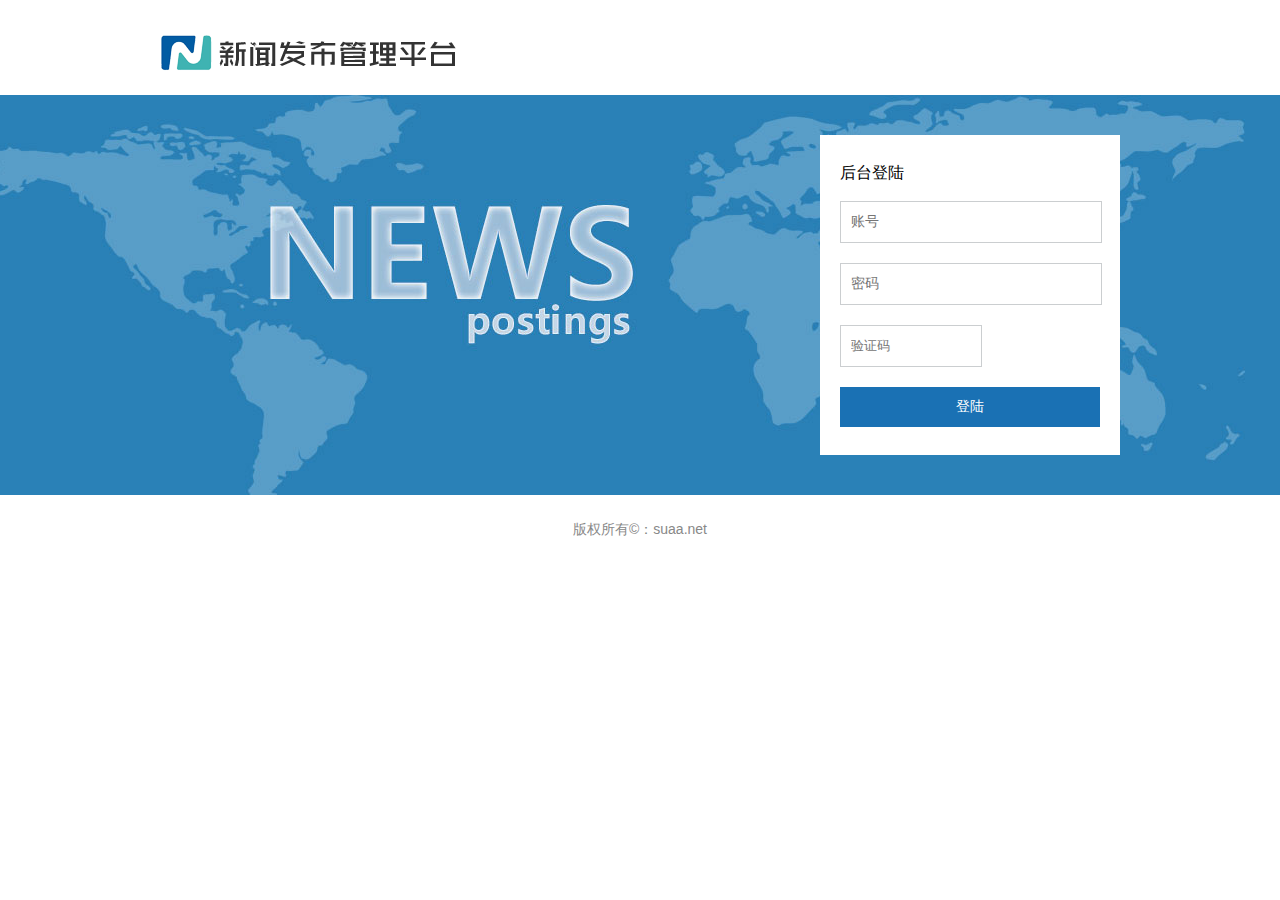
<file: src/main/webapp/login.html>
<!DOCTYPE html>
<html>
<head>
	<title>登陆</title>
	<meta charset="utf-8">
	<meta charset="UTF-8">
	<link rel="stylesheet" type="text/css" href="css/main.css">
	<script type="text/javascript" src="js/jquery-1.8.3.min.js"></script>
	<script type="text/javascript">
		$(document).ready(function () {
            $(".login_btn").click(function () {
                var name = $("#userName").val();
                var password = $("#password").val();
                var valida = $("#valida").val();
                if(name.length<=0){
                    $("#name_span").text("用户名不为空");
                    $("#userName").css("border","2px solid #f51e08");
                }else
                if(password.length<=0){
                    $("#password_span").text("密码不能为空");
                    $("#password").css("border","2px solid #f51e08");
                }else
                if(valida.length<=0){
                   $("#valida_span").text("验证码不能为空");
                   $("#valida").css("border","2px solid #f51e08");
                }else {
                    $("#login_form").submit();
                }
            });

             $("#userName").blur(function () {
                 $("#error").text("");
                 var name = $("#userName").val();
                 if(name.length>0){
                     $("#name_span").text("");
                     $("#userName").css("border","1px solid #cbced0");
                 }
             });
             $("#password").blur(function () {
                 $("#error").text("");
                 var password = $("#password").val();
                 if(password.length>0){
                     $("#password_span").text("");
                     $("#password").css("border","2px solid #cbced0");
                 }
             });
            $("#valida").blur(function () {
                $("#error").text("");
                var valida = $("#valida").val();
                if(valida.length>0){
                    $("#valida_span").text("");
                    $("#valida").css("border","2px solid #cbced0");
                }
            });
            $("#verify").click(function () {
                var addr = "[[${webPath}]]";
                $("#verify").attr("src",addr+"/verify.htm?d="+new Date());
            });
		});

	</script>
</head>
<body>
	<div class="login_head">
		<div class="container">
			<img src="images/logo.png">
		</div>
	</div>

	<div class="login_banner">
		<div class="container">
			<div class="login">
                <div class="login_in">
                    <form th:action="@{${webPath}+'/loging.htm'}" id="login_form" method="post">
                        <div class="login_h">后台登陆<span style="color: red" th:text="${error}" id="error"></span></div>
                        <div class="user_login">
                            <input type="text" id="userName" name="userName" th:value="${userName}" placeholder="账号"><span id="name_span"></span>
                            <input type="password" id="password" name="password" th:value="${password}" placeholder="密码"><span id="password_span"></span>
                        </div>
                        <div class="img_code">
                            <input type="text" id="valida" name="valida" placeholder="验证码">
                            <img th:src="@{${webPath}+'/verify.htm'}" alt="" id="verify">
                        </div>
                        <input type="submit" id="subbmit" style="display: none">
                        <div class="login_btn">登陆</div>
                    </form>
                </div>
                
            </div>
		</div>
	</div>

	<div class="login_end text_center">版权所有&copy;：suaa.net</div>
</body>
</html>
</file>
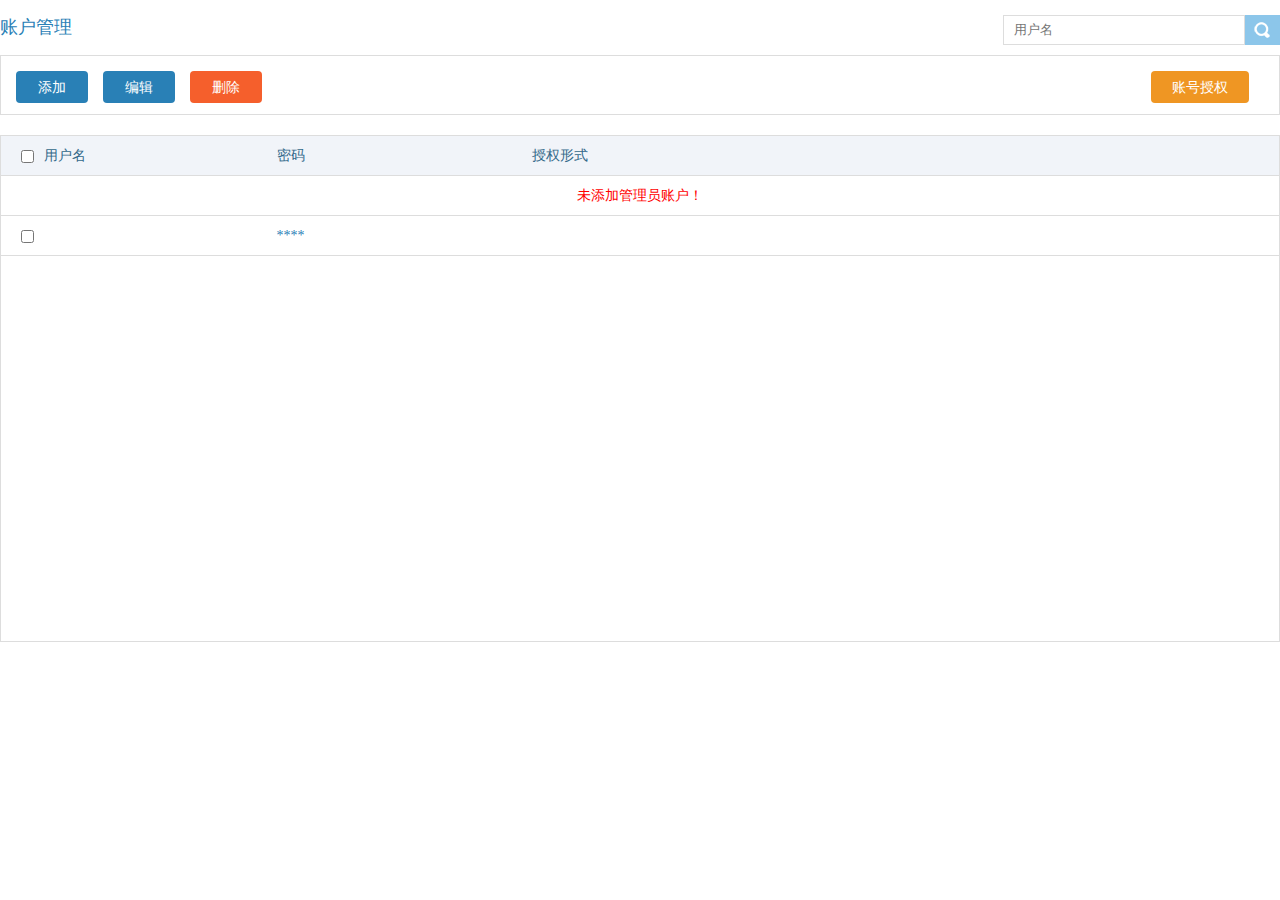
<file: src/main/webapp/page/AccountManagement.html>
<!DOCTYPE html>
<html>
<head>
	<title></title>
	<meta charset="utf-8">
	<link href="../css/main.css" rel="stylesheet">
    <link href="../css/default.css" rel="stylesheet">
</head>
<body>
			<div class="AccountManagement_c " id="AccountManagement_c">
                <h3>账户管理 
                    <div class="amcl fr">
                        <input type="text" placeholder="用户名" class="fl" name="">
                        <div class="search fl"><img src="../images/search.png"></div>
                    </div> 
                </h3>
                <div class="AM_ct text_center">
                    <div class="AM_ct_in">
                        <div class="add_btn df_btn fl" id="add_Account_btn">添加</div>
                        <div class="edit_btn df_btn fl" id="edit_Account_btn">编辑</div>
                        <div class="delete_btn df_btn fl" id="delete_Account_btn">删除</div>
                        <div class="fr df_btn ac_btn" id="ac_Account_btn">账号授权</div>
                    </div>
                </div>

                <div class="list">
                    <ul class="list_h">
                        <li class="b20"><label><input type="checkbox" name=""><span>用户名</span></label></li>
                        <li class="b20"><label>密码</label></li>
                        <li class="b60"><label>授权形式</label></li>
                    </ul>
                    <div class="list_b_c">
                        <ul class="list_null" th:if="${#lists.isEmpty(objs)}">
                            <li class="text_center">未添加管理员账户！</li>
                        </ul>
                        <input type="hidden" id="user_id_edit">
                        <input type="hidden" id="user_name_edit">
                        <ul class="list_b" th:each="obj : ${objs}" th:name="${obj.id}">
                            <li class="b20"><label><input type="hidden"  class="user_id" th:value="${obj.id}"><input type="checkbox" class="account_change" name=""><span class="account_name" th:text="${obj.userName}"></span></label></li>
                            <li class="b20"><label>****</label></li>
                            <li class="b60"><label th:each="cus:${obj.cus}" th:text="${cus.classifyName}"></label></li>
                        </ul>
                    </div>

                    <div class="pull_page" th:utext="${gotoPageStaticHTML}">

                        <!--<div class="fl pull_page_up">上一页</div>
                            <ul>
                                <li class="on">1</li>
                                <li>2</li>
                                <li>3</li>
                                <li>4</li>
                                <li class="pull_page_df_btn">…</li>
                                <li>12</li>
                            </ul>
                        <div class="fl pull_page_down">下一页</div>-->
                    </div>


                </div>
            </div>

            <!-- 弹窗 -->
    <!-- 添加账户 -->
    <div class="add_Account dn" id="add_Account">
        <div class="add_Account_c">
            <div class="add_Account_h">
                <div class="add_Account_h_in">
                    添加账户
                    <span class="fr add_Account_close"><img src="../images/close.png"></span>
                </div>
            </div>
            <form th:action="@{${webPath}+'/add_user.htm'}" method="post">
                <div class="user_name user_i">
                    <label>用户名</label> <input type="text" placeholder="输入用户名" value=" " name="userName" id="add_userName"><span style="color: red" id="add_userName_prompt"></span>
                </div>
                <div class="user_password user_i">
                    <label>密<i>调</i>码</label> <input type="password" placeholder="输入密码" value="" name="password" id="add_password"><span style="color: red" id="add_password_prompt"></span>
                </div>
                <input type="submit" style="display: none" id="add_submit">
                <div class="add_Account_ok_btn text_center" id="add_Account_ok_btn">确<i>皮</i>定</div>
            </form>
        </div>
    </div>

    <!-- 账户编辑 -->
    <div class="add_Account dn" id="user_column">
        <div class="add_Account_c">
            <div class="add_Account_h">
                <div class="add_Account_h_in">
                    编辑账户
                    <span class="fr add_Account_close"><img src="../images/close.png"></span>
                </div>
            </div>
            <div class="column_now ">正在编辑 “<span>jiaowuchu</span>”账户</div>
            <div class="user_name user_i">
                <label>用户名</label> <input type="text" id="edit_account_by_user_name" placeholder="输入用户名" name="">
            </div>
            <div class="user_password user_i">
                <label>密<i>调</i>码</label> <input type="password" id="edit_account_by_user_password" placeholder="输入密码" name="">
            </div>
            <div class="add_Account_ok_btn text_center" id="user_column_ok_btn">确<i>皮</i>定</div>
        </div>
    </div>

    <!-- 删除账户 -->
    <div class="add_Account dn" id="delete_Account">
        <div class="add_Account_c">
            <div class="add_Account_h">
                <div class="add_Account_h_in">
                    删除账户
                    <span class="fr add_Account_close"><img src="../images/close.png"></span>
                </div>
            </div>
            <div class="delete_text">确定删除“ <span id="delete_user_name_view">jiaopwuchu</span> ”账户吗？</div>
            <div class="add_Account_ok_btn text_center" id="delete_Account_ok_btn">确<i>皮</i>定</div>
        </div>
    </div>

    <!-- 账户授权 -->
    <div class="add_Account dn" id="ac_Account">
        <div class="add_Account_c">
            <div class="add_Account_h">
                <div class="add_Account_h_in">
                    账户栏目授权
                    <span class="fr add_Account_close"><img src="../images/close.png"></span>
                </div>
            </div>
            <ul>

                <li th:each="classify : ${classifys}"><label><input type="checkbox" th:value="${classify.id}" name="classifyId">&nbsp;<span th:text="${classify.classifyName}"></span></label></li>
            </ul>
            <div class="add_Account_ok_btn text_center" id="ac_Account_ok_btn">保<i>呀</i>存</div>
        </div>
    </div>
    
</body>
<script type="text/javascript" src="../js/jquery.js"></script>
<script type="text/javascript" src="../js/main.js"></script>
<script>
    $(document).ready(function () {
        var cent = "[[${gotoPageStaticHTML}]]";
        //$(".fenye").append(cent);

    });
    //用户授权数据提交
    $("#ac_Account_ok_btn").click(function () {
        var user_id = $("#user_id_edit").val();
        if(user_id.length==0){
            alert("请选择一个用户！");
        }else{
            var classifyId = [];
            $("input[name='classifyId']:checked").each(function (i) {
                classifyId[i] = $(this).val();
            });
            $.ajax({
                type:"post",
                url:"/admin/getauthorization.htm",
                dataType:"json",
                data:{
                    "user_id":user_id,
                    "classifys":classifyId
                },success:function (data) {
                    console.log(data);
                    //var res = eval("("+data+")");
                    if(data.status==1){
                        //alert("授权成功");
                        console.log(data.obj);
                        var str = "";
                        for(var i=0;i<data.obj.length;i++){
                            str+=("<label>"+data.obj[i]+"</label>");
                        }
                        $("ul[name='"+user_id+"']").children(".b60").children("label").remove();
                        $("ul[name='"+user_id+"']").children(".b60").append(str);
                    }else{
                        alert("服务期繁忙请稍后再试！");
                    }
                }
            });
            $("#ac_Account").fadeOut(100);
        }
    });
    //删除数据提交
    $("#delete_Account_ok_btn").click(function(){
        var user_id = $("#user_id_edit").val();
        if(user_id.length==0){
            alert("请选择一个用户删除！");
        }else{
            $.ajax({
                type:"POST",
                url:"/admin/delete_user.htm",
                data:{
                    "userId":user_id
                },success:function (data) {
                    var res = eval("("+data+")");
                    if(res.status == 1){
                        $("#user_id_edit").val("");
                        $("ul[name='"+user_id+"']").remove();
                    }else if(res.status == 2){
                        alert("删除失败！");
                    }
                }
            });
        }
        $("#delete_Account").fadeOut(100);

    })
    $(document).ready(function () {
        $(".account_change").click(function () {
            check(this);
        });
    });
    //勾选用户
    function check(then){
        var account_id = $(then).parent().children(".user_id").val();
        $("#user_id_edit").val(account_id);
        $("#user_name_edit").val($(then).parent().children(".account_name").html());
        $("input[class='account_change']").removeAttr("checked");
        $(then).attr("checked","true");
    }

    //添加用户数据提交
    $(document).ready(function () {
        $("#add_Account_ok_btn").click(function () {

            var username = $("#add_userName").val();
            var password = $("#add_password").val();
           // var addr = "[[${webPath}]]";
            var addr = "[[${webPath}]]";
            if(username.length<=0){
                $("#add_userName_prompt").text("请输入用户名！");
            }else if(password.length<=0){
                $("#add_password_prompt").text("请输入密码！");
            }else{
                var add = "[[${webPath}]]";
                $.ajax({
                    type:'POST',
                    url:"/admin/add_user.htm",
                    data:{
                     "userName":username,
                     "password":password
                    },success:function (data) {
                        var res = eval("("+data+")");
                        alert(res);
                        if(res.status==1){
                            $(".add_Account_close").click();
                            var ele = "<ul class='list_b' name='"+res.user.id+"'><li class='b20'><label><input type='hidden'  class='user_id' value='"+res.user.id+"'>"+
                                "<input type='checkbox' onclick='check(this);' class='account_change' name=''><span class='account_name'>"+username+"</span></label></li>" +
                                "<li class='b20'><label>****</label></li><li class='b60'><label></label></li></ul>"
                                $(".list").append(ele);
                                //alert($(".list").html());
                            //alert("添加成功！");
                        }else if(res.status==2) {
                           // window.location.href = "/login.htm";
                            alert("请前去登录！");
                        }else if(res.status==3){
                            alert("用户名和密码不能为null");
                        }else if(res.status==4){
                            alert("当前用户已经存在！");
                        }
                    },error:function () {
                        alert("系统繁忙请稍后再试！");
                    }
                });
            }
        });
        $("#add_userName").blur(function () {
            $("#add_userName_prompt").text("");
        });
        $("#add_password").blur(function () {
            $("#add_userName_prompt").text("");
        });


    });


    // 弹窗   all
    // z账户管理 -
    // 添加账户
    $("#add_Account_btn").click(function(){
        $("#add_Account").fadeIn(100);
    })
    $(".add_Account_close").click(function(){
        $("#add_Account").fadeOut(100);
        $("#user_column").fadeOut(100);
        $("#delete_Account").fadeOut(100);
        $("#ac_Account").fadeOut(100);
        $("#add_column").fadeOut(100);
        $("#edit_column").fadeOut(100);
        $("#delete_column").fadeOut(100);
    })
    // 编辑账户
    $("#edit_Account_btn").click(function(){
        var user_name = $("#user_name_edit").val();
        $("#edit_account_by_user_name").val(user_name);
        var user_id = $("#user_id_edit").val();
        if(user_id.length == 0){
            alert("请勾选一个用户！");
        }else {
            $("#user_column").fadeIn(100);
        }
    })
    //删除账户
    $("#delete_Account_btn").click(function(){
        var user_id = $("#user_id_edit").val();
        if(user_id.length == 0){
            alert("请勾选一个用户！");
        }else {
            var user_name = $("#user_name_edit").val();
            $("#delete_user_name_view").html(user_name);
            $("#delete_Account").fadeIn(100);
        }
    })
    // 用户授权  显示授权栏目
    $("#ac_Account_btn").click(function(){
        var user_id = $("#user_id_edit").val();
        if(user_id.length == 0){
            alert("请勾选一个用户！");
        }else {
            $.ajax({
                type:"post",
                url:"/admin/user_classify.htm",
                data:{
                    "user_id":user_id
                },success:function (data) {
                    var res = eval("("+data+")");
                    if(res.status==1){
                        for (var i=0;i<res.classifys.length;i++){
                            $("input[value='"+res.classifys[i]+"']").attr("checked","true");
                        }
                    }else if(res.status == 2){
                        alert("服务器繁忙请稍后再试！");
                    }
                }
            });
            $("#ac_Account").fadeIn(100);
        }
    });
    //编辑账户数据提交
    $("#user_column_ok_btn").click(function(){
        var user_id = $("#user_id_edit").val();
        var user_userName = $("#edit_account_by_user_name").val();
        var user_password = $("#edit_account_by_user_password").val();
        if(user_id.length == 0){
            alert("请勾选一个用户！");
        }else {
            $.ajax({
                type: 'POST',
                url: '/admin/edit_user.htm',
                data: {
                    "user_id": user_id,
                    "user_name": user_userName,
                    "user_password": user_password
                }, success: function (date) {
                    var res = eval("(" + date + ")");
                    console.log(res.status);
                    if (res.status == 1) {
                        //alert("用户修改成功！");
                        $("#user_column").fadeOut(100);
                    } else if (res.status == 5) {
                        alert("用户名重复，请换一个试试！");
                    }
                }
            });
        }
    })

</script>
</html>
</file>
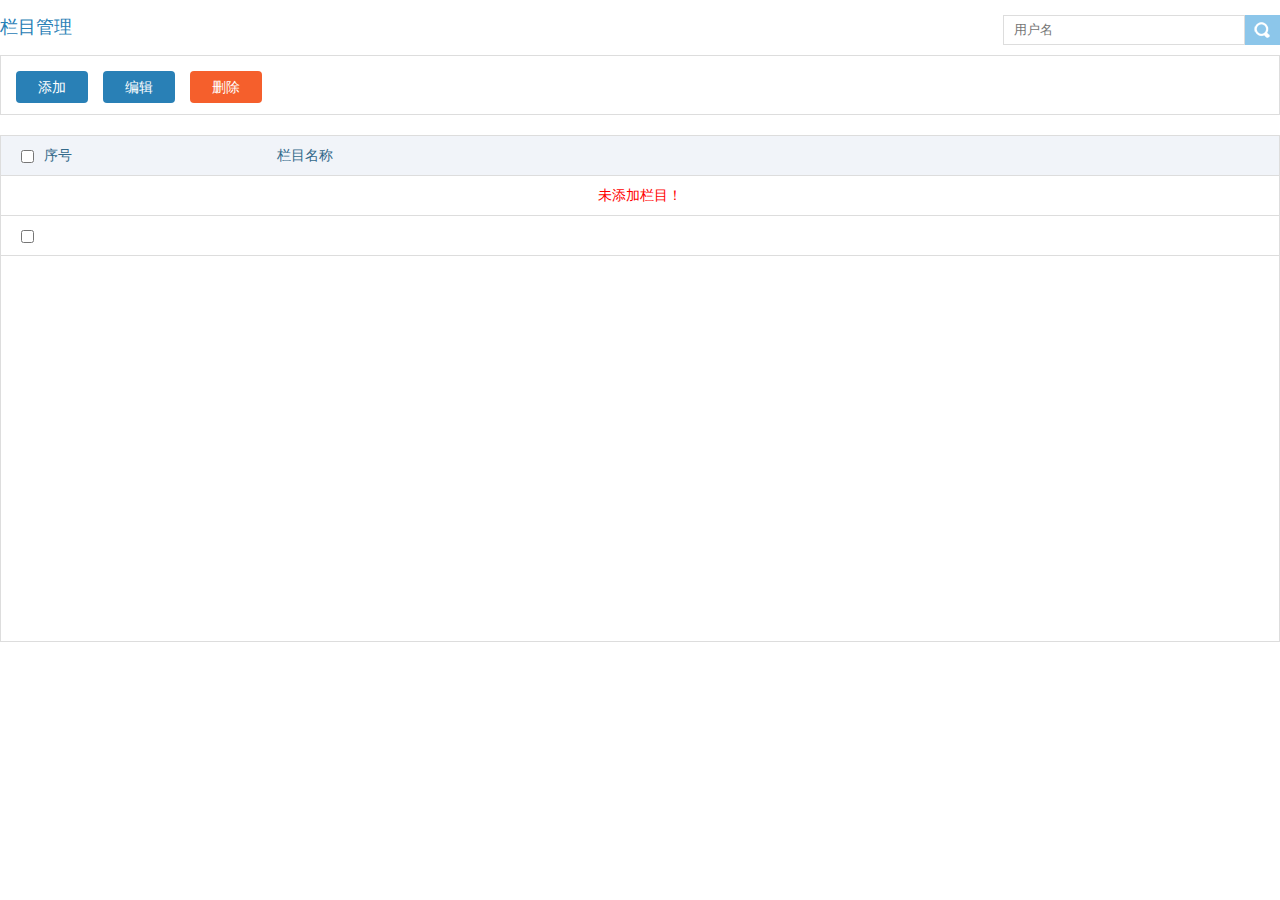
<file: src/main/webapp/page/ColumnManagement.html>
<!DOCTYPE html>
<html>
<head>
    <title></title>
    <meta charset="utf-8">
    <link href="../css/main.css" rel="stylesheet">
</head>
<body>
    <!-- 栏目管理 -->
            <div class="AccountManagement_c" id="ColumnManagement_c">
                <h3>栏目管理 
                    <div class="amcl fr">
                        <input type="text" placeholder="用户名" class="fl" name="">
                        <div class="search fl"><img src="../images/search.png"></div>
                    </div> 
                </h3>
                <div class="AM_ct text_center">
                    <div class="AM_ct_in">
                        <div class="add_btn df_btn fl" id="add_column_btn">添加</div>
                        <div class="edit_btn df_btn fl" id="edit_column_btn">编辑</div>
                        <div class="delete_btn df_btn fl" id="delete_column_btn">删除</div>
                    </div>
                </div>

                <div class="list">
                    <ul class="list_h">
                        <li class="b20"><label><input type="checkbox" name=""><span>序号</span></label></li>
                        <li class="b80"><label>栏目名称</label></li>
                        <input type="hidden" id="click_classify_id">
                        <input type="hidden" id="click_classify_name">
                        <input type="hidden" id="click_classify_serial">
                    </ul>
                    <div class="list_b_c">
                        <ul class="list_null"  th:if="${#lists.isEmpty(objs)}">
                            <li class="text_center">未添加栏目！</li>
                        </ul>


                        <ul class="list_b" th:each="obj : ${objs}" th:name="${obj.id}">
                            <li class="b20"><label><input type="checkbox" class="classify_id_check" onclick="add_checked()" name="classify_id"><span class="clasify_name" th:text="${obj.serial}"></span></label></li>
                            <li class="b80"><label th:text="${obj.classifyName}"></label></li>
                        </ul>

                    </div>

                    <div class="pull_page" th:utext="${gotoPageStaticHTML}">

                        <!--<div class="fl pull_page_up">上一页</div>
                            <ul>
                                <li class="on">1</li>
                                <li>2</li>
                                <li>3</li>
                                <li>4</li>
                                <li class="pull_page_df_btn">…</li>
                                <li>12</li>
                            </ul>
                        <div class="fl pull_page_down">下一页</div>-->
                    </div>

                    
                </div>
            </div>


            <!-- 添加栏目 -->
    <div class="add_Account dn" id="add_column">
        <div class="add_Account_c">
            <div class="add_Account_h">
                <div class="add_Account_h_in">
                    添加栏目
                    <span class="fr add_Account_close"><img src="../images/close.png"></span>
                </div>
            </div>
            <div class="user_name user_i">
                <label>栏目名</label> <input type="text" id="add_column_name" placeholder="输入栏目名" name="">
            </div>
            <div class="user_password user_i">
                <label>序<i>调</i>号</label> <input type="text" id="add_column_serial" placeholder="输入序号" name="">
            </div>
            <div class="add_Account_ok_btn text_center" id="add_column_ok_btn">确<i>皮</i>定</div>
        </div>
    </div>

    <!-- 编辑栏目 -->
    <div class="add_Account dn" id="edit_column">
        <div class="add_Account_c">
            <div class="add_Account_h">
                <div class="add_Account_h_in">
                    编辑栏目
                    <span class="fr add_Account_close"><img src="../images/close.png"></span>
                </div>
            </div>
            <div class="user_name user_i">
                <label>栏目名</label> <input type="text" id="edit_classify_name" placeholder="输入栏目名" name="">
            </div>
            <div class="user_password user_i">
                <label>序<i>调</i>号</label> <input type="text" id="edit_classify_serial" placeholder="输入序号" name="">
            </div>
            <div class="add_Account_ok_btn text_center" id="edit_column_ok_btn">确<i>皮</i>定</div>
        </div>
    </div>

    <!-- 删除栏目 -->
    <div class="add_Account dn" id="delete_column">
        <div class="add_Account_c">
            <div class="add_Account_h">
                <div class="add_Account_h_in">
                    删除栏目
                    <span class="fr add_Account_close"><img src="../images/close.png"></span>
                </div>
            </div>
            <div class="delete_text">确定删除“ <span>jiaopwuchu</span> ”栏目吗？</div>
            <div class="add_Account_ok_btn text_center" id="delete_column_ok_btn">确<i>皮</i>定</div>
        </div>
    </div>


</body>
<script type="text/javascript" src="../js/jquery.js"></script>
<script type="text/javascript" src="../js/main.js"></script>
<script>
    function currentPage(then){
        $(then).addClass("on");
    }
    $(document).ready(function () {
        $(".classify_id_check").click(function () {
            var classify_id = $(this).parent().parent().parent().attr("name");
            var classify_serial = $(this).parent().children(".clasify_name").html();
            var classify_name = $(this).parent().parent().parent().children(".b80").children("label").html();
            $("#click_classify_id").val(classify_id);
            $("#click_classify_name").val(classify_name);
            $("#click_classify_serial").val(classify_serial);
            $("input[class='classify_id_check']").removeAttr("checked");
            $(this).attr("checked","true");
        });
    });
    $(document).ready(function () {
        $("#add_column_ok_btn").click(function () {
            var column_name = $("#add_column_name").val();
            var column_serial = $("#add_column_serial").val();
            console.log(column_name+"===="+column_serial);
            if(column_name.length == 0){
                alert("请输入栏目名！");
            }else{
                $.ajax({
                    type:"post",
                    url:"/admin/addClassify.htm",
                    data:{
                        "classIfy_name":column_name,
                        "classify_serial":column_serial
                    },success:function (data) {
                        var res = eval("("+data+")");
                        console.log(res);
                        if(res.status ==1 ){
                           // alert("分类添加成功");
                       /* <ul class="list_b" th:each="obj : ${objs}">
                                <li class="b20"><label><input type="checkbox" name=""><span th:text="${obj.id}"></span></label></li>
                            <li class="b80"><label th:text="${obj.classifyName}"></label></li>
                            </ul>*/
                            var ul = "<ul class='list_b'>" +
                                "" +"<li class='b20'><label><input type='checkbox' onclick='add_checked()' name='classify_id'/><span>"+res.classify.id+"</span></label></li>"+"<li class='b80'>" +
                                "" +"<label>"+res.classify.classifyName+"</label>"+
                                "</li>"+
                                "</ul>";
                            var id = "<input type='checkbox' name='classify_id'/>";
                            var span = "<span>"+res.classify.id+"</span>";
                            var li2 = "<li class='b80'></li>"
                            var lable1 = "<label>"+res.classify.classifyName+"</label>";
                            $(".list_b_c").append(ul);
                        }else if(res.status == 2){
                            alert("分类已经存在，请重新输入！");
                        }
                    }
                });

            }
        });
    })
    var addr = "[[${webPath}]]";


    $(function(){


        // 适配
        // iframe
        $(".AccountManagement_c_iframe").css("height",$(document).height());
        // 导航高度
        $(".nav_side").css("height",$(document).height()-100);

        // iframe  链接
        $(".AccountManagement").click(function(){
            alert(addr+"admin/accountManagement.htm");
            $(".AccountManagement_c_iframe iframe").attr("src",addr+"/admin/accountManagement.htm")
        })
        $(".ColumnManagement").click(function(){
            $(".AccountManagement_c_iframe iframe").attr("src",addr+"/admin/columnManagement.htm")
        })
        $(".NewsManagement").click(function(){
            $(".AccountManagement_c_iframe iframe").attr("src","page/NewsManagement.html")
        })


        // pull page   翻页
        $(".pull_page ul li").click(function(){
            var index =$(this).index();
            if( $(this).hasClass("pull_page_df_btn")){
                return;
            }
            $(this).addClass("on").siblings().removeClass("on");

        })

        // nav
        $(".nav_side>div").click(function(){
            var index = $(this).index();
            $(this).addClass("active").siblings().removeClass("active");
            $(".main_fx>div").eq(index).show().siblings().hide();
            if( index == 0 ){
                $(".user_location span").text("账户管理");
            }else if( index == 1){
                $(".user_location span").text("栏目管理");
            }else if( index == 2){
                $(".user_location span").text("新闻管理");
            }
        })

        // 弹窗   all
        // z账户管理 -
        // 添加账户
        $("#add_Account_btn").click(function(){
            $("#add_Account").fadeIn(100);
        })
        $(".add_Account_close").click(function(){
            $("#add_Account").fadeOut(100);
            $("#user_column").fadeOut(100);
            $("#delete_Account").fadeOut(100);
            $("#ac_Account").fadeOut(100);
            $("#add_column").fadeOut(100);
            $("#edit_column").fadeOut(100);
            $("#delete_column").fadeOut(100);
        })
        // 编辑账户
        $("#edit_Account_btn").click(function(){
            alert("edit_Account_btn");
            $("#user_column").fadeIn(100);
        })
        //删除账户
        $("#delete_Account_btn").click(function(){
            $("#delete_Account").fadeIn(100);
        })
        // 编辑账户
        $("#ac_Account_btn").click(function(){

            $("#ac_Account").fadeIn(100);
        })


        // 栏目管理 -
        $("#add_column_btn").click(function(){
            $("#add_column").fadeIn(100);
        })
        // 编辑栏目
        $("#edit_column_btn").click(function() {
            var id = $("#click_classify_id").val();
            var name = $("#click_classify_name").val();
            var serial = $("#click_classify_serial").val();
            if (id.length == 0) {
                alert("请选择一个用户！");
            } else {
                $("#edit_classify_name").val(name);
                $("#edit_classify_serial").val(serial);
                $("#edit_column").fadeIn(100);
            }
        })
        // 删除栏目
        $("#delete_column_btn").click(function(){
            var id = $("#click_classify_id").val();
            var name = $("#click_classify_name").val();
            if(id.length == 0){
                alert(" 请选择一个用户！");
            }else {
                $(".delete_text").children("span").html(name);
                $("#delete_column").fadeIn(100);
            }
        })

        // 确定 btn
        $("#add_Account_ok_btn").click(function(){
            $("#add_Account").fadeOut(100);
        })
        $("#user_column_ok_btn").click(function(){
            $("#user_column").fadeOut(100);
        })
        $("#delete_Account_ok_btn").click(function(){
            $("#delete_Account").fadeOut(100);
        })
        $("#ac_Account_ok_btn").click(function(){
            $("#ac_Account").fadeOut(100);
        })
        $("#add_column_ok_btn").click(function(){
            $("#add_column ").fadeOut(100);
        })
        $("#edit_column_ok_btn").click(function(){
            var name = $("#edit_classify_name").val();
            var serial = $("#edit_classify_serial").val();
            var id = $("#click_classify_id").val();
            if(id.length == 0){
                alert("请选择一个用户！");
                return;
            }
            if(name.length == 0 || serial.length == 0){
                alert("栏目名或者序号不能为空");
                return;
            }
            $.ajax({
                type:"POST",
                url:"/admin/edit_classify.htm",
                data:{
                    "classify_id":id,
                    "classify_name":name,
                    "classify_serial":serial
                },success:function (data) {
                    var res = eval("("+data+")");
                    console.log(res);
                    if(res.status == 1){
                        $("#edit_column ").fadeOut(100);
                        console.log($("ul[name='"+id+"']").children(".b20").html());
                        $("ul[name='"+id+"']").children(".b20").children("label").children("span").html(serial);
                        $("ul[name='"+id+"']").children(".b80").children("label").html(name);
                        //alert("栏目修改成功");
                    }else if(res.status == 2){
                        $("#edit_column ").fadeOut(100);
                        alert("服务器繁忙请稍后再试！");
                    }else if(res.status == 5){
                        alert("栏目名："+name+"已经存在！");
                    }
                }
            });

        })

        $("#delete_column_ok_btn").click(function(){
            var name = $("#click_classify_name").val();
            var id = $("#click_classify_id").val();
            if(id.length == 0){
                alert(" 请选择一个用户！");
            }else {
                $.ajax({
                    type:"POST",
                    url:"/admin/delete_classify.htm",
                    data:{
                        "classify_id":id
                    },success:function (data) {
                        var res = eval("("+data+")");
                        if(res.status == 1){
                            $("#delete_column").fadeOut(100);
                            $("ul[name='"+id+"']").remove();
                            alert("已经删除"+name+"栏目！");
                            $("#click_classify_id").val("");
                        }else{
                            $("#delete_column").fadeOut(100);
                            alert("服务器繁忙请稍后再试！");
                        }
                    }
                });
            }

        })


    })
</script>
</html>
</file>
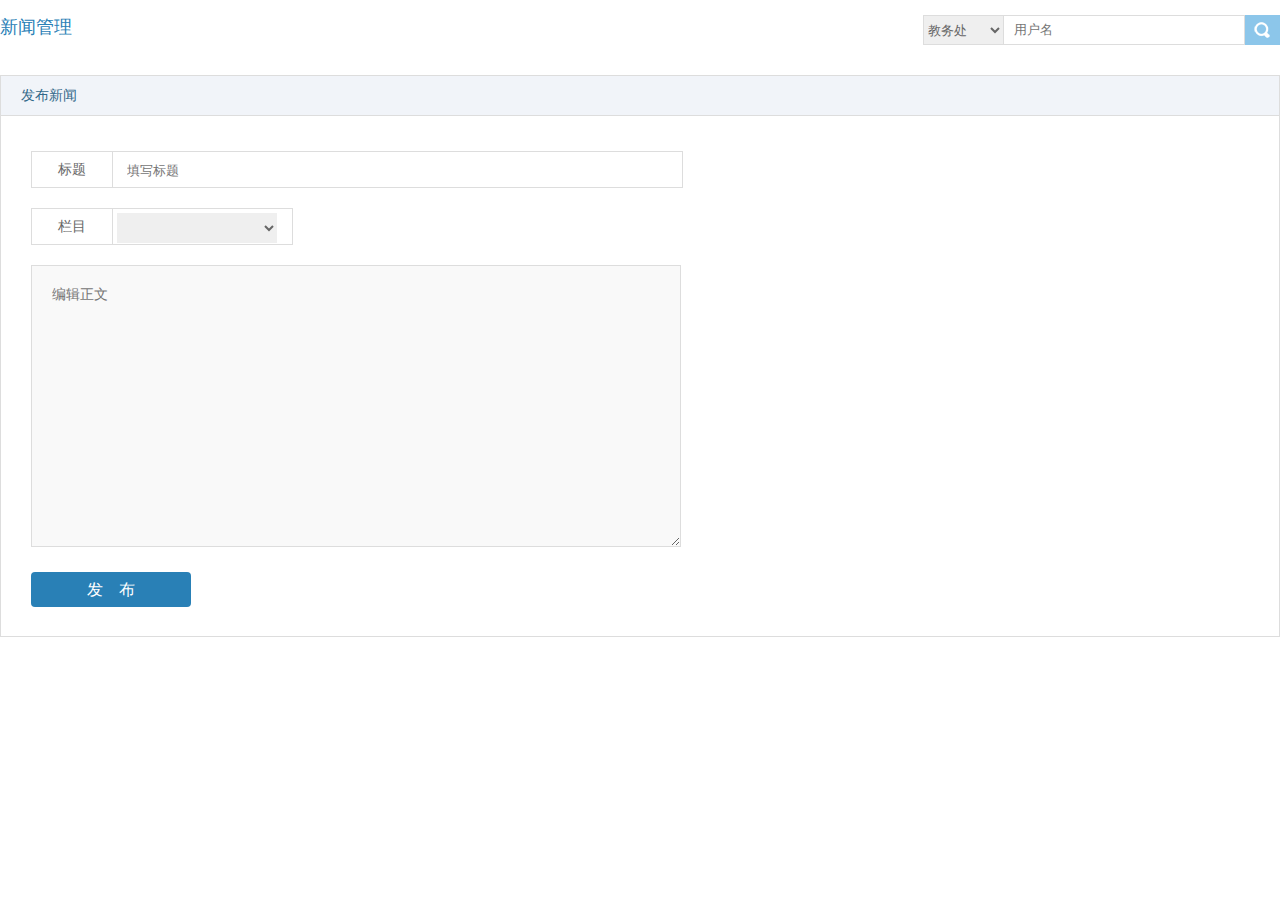
<file: src/main/webapp/page/NewsManagement.html>
<!DOCTYPE html>
<html>
<head>
	<title></title>
	<meta charset="utf-8">
    <link href="../css/main.css" rel="stylesheet">
    <script type="text/javascript" src="../js/jquery.js"></script>
    <script>
        $(document).ready(function () {
            $("#save").click(function () {
                var content = $("#content").val();
                var title = $("#title").val();
                var classify_id = $(".column_name_release").val();
                if(classify_id == null || classify_id.length == 0){
                    alert("请选择栏目！");
                    return;
                }
                if(content.length == 0 || title.length == 0){
                    alert("请输入标题或者内容");
                    return;
                }
                $.ajax({
                    url:"/save_news.htm",
                    type:"post",
                    data:{
                        "content":content,
                        "title":title,
                        "classify_id":classify_id
                    },success:function (data) {
                        var res = eval("("+data+")");
                        if(res.status == 1){
                            $("#title").val("");
                            $(".column_name_release").val("");
                            $("#content").val("");
                        }else{
                            alert("网络繁忙，请稍后再试！");
                        }
                    }
                });
            });
        });

    </script>
</head>
<body>
<!-- 新闻管理 -->
            <div class="AccountManagement_c" id="NewsManagement_c">
                <h3>新闻管理 
                    <div class="amcl fr">
                        <select class="fl NewsManagement_search">
                            <option>教务处</option>
                            <option>教务处</option>
                            <option>教务处</option>
                            <option>教务处</option>
                            <option>教务处</option>
                        </select>
                        <input type="text" placeholder="用户名" class="fl" name="">
                        <div class="search fl"><img src="../images/search.png"></div>
                    </div> 
                </h3>
                <form id="then" th:action="@{${webPath}+'/save_news.htm'}" method="get">
                <div class="list" id="release_news">
                    <ul class="list_h">
                        <li class="b80"><label>发布新闻</label></li>
                    </ul>
                    <div class="list_b_c" id="release_news_in">
                        <div class="release_news">
                            <div class="news_title">
                                <label class="text_center">标题</label>
                                <input type="text" placeholder="填写标题" name="title" id="title">
                            </div>
                            <div class="column_name">
                                <label class="text_center">栏目</label>
                                <select class="column_name_release" name="classify_id">
                                    <option th:each="classify:${classifys}" th:value="${classify.id}" th:text="${classify.classifyName}"></option>
                                </select>
                            </div>
                            <textarea name="content" id="content" class="release_news_content" rows="50" cols="60" placeholder="编辑正文"></textarea>
                            <div id="save" class="release_news_ok_btn text_center">发<i>我</i>布</div>
                        </div>


                    </div>
                </div>
                </form>
            </div>
</body>
</html>
</file>
<file: src/main/webapp/css/main.css>
/* css 重置 */
body, p, input,select, h1, h2, h3, h4, h5, h6, ul, li, dl, dt, dd, form { margin: 0; padding: 0; list-style: none; vertical-align: middle; font-weight:normal;font-family: "Microsoft YaHei";}
img { border:0; margin: 0; padding: 0;   }
body { min-width: 1000px; color: #000; -webkit-user-select: none; -webkit-text-size-adjust: none; font:normal 14px/200% "微软雅黑", helvetica, arial; text-align:left;   }
header, section, footer { display: block; margin: 0; padding: 0 }
a{text-decoration:none;color:#000;}
/*chrome*/
input::-webkit-outer-spin-button,
input::-webkit-inner-spin-button{
    -webkit-appearance: none !important;
    margin: 0; 
}
/*火狐*/
input[type="number"]{-moz-appearance:textfield;}

input,select{
    outline: none;
}

.text_center{
    text-align: center;
}

.fl{
    float: left;
}

.fr{
    float: right;
}

.dn{display: none;}

/*登陆*/

.login_head{
    height: 95px;
}

.container{
    width: 960px;
    margin: 0 auto;
}

.login_head img{
    margin: 35px 45px 0 0;
}

.login_banner{
    height: 400px;
    background: url(../images/banner.jpg) no-repeat center center;
    background-color: #2A81B7;
}

.login_banner .container{
    position: relative;
}

.login_in {
    width: 260px;
    margin: 30px auto;
}

.user_login input {
    height: 40px;
    width: 250px;
    padding-left: 10px;
    font-size: 14px;
    /* color: #999; */
    margin-top: 20px;
    border: 1px solid #cbced0;
    outline: none;
}

.img_code input {
    width: 130px;
    height: 40px;
    border: 1px solid #cbced0;
    padding-left: 10px;
    outline: none;
    float: left;
}

.login_h {
    font-size: 16px;
    line-height: 16px;
}

.img_code {
    margin-top: 20px;
    overflow: hidden;
}

.img_code img {
    float: right;
    border: 1px solid #fff;
    cursor: pointer;
}

.login_btn {
    width: 260px;
    height: 40px;
    background-color: #1a71b4;
    color: #fff;
    line-height: 40px;
    text-align: center;
    margin-top: 20px;
    cursor: pointer;
}

.login {
    position: absolute;
    right: 0;
    top: 40px;
    width: 300px;
    height: 320px;
    background-color: #fff;
}

.login_end{
    margin-top: 20px;
    color: #888;
}

/*i 内页*/

.header{
    height: 80px;
    overflow: hidden;
    background-color: #007FB0;
}

.header_in{
    margin: 20px;
}

.header_in img{
    /*margin-top: 5px;*/
}

.quit{
    width: 95px;
    height: 35px;
    background-color: #D6EBF4;
    color: #2980b6;
    float: right;
    font-size: 14px;
    line-height: 35px;
    cursor: pointer;
}

.quit:hover{
    background-color: #eefaff;
}

.user{
    height: 39px;
    line-height: 40px;
    background-color: #f5f5f5;
    border-bottom: 1px solid #ddd;
    color: #999;
}

.user_status{
    width: 199px;
    border-right: 1px solid #ddd;
    color: #666;
}

.user_location{
    margin-left: 20px;
}

.content{
    position: relative;
}

.nav_side{
    width: 199px;
    height: 100%;
    /*min-height: 650px;*/
    border-right: 1px solid #ddd;
    background-color: #eee;
    font-size: 18px;
    color: #2980b6;
    position: absolute;
    left: 0;
    top: 40px;
    /*margin-left: -100%; */
}

.nav_side .nav{
    height: 54px;
    line-height: 55px;
    width: 100%;
    border-bottom: 1px solid #ddd;
    background: url(../images/icon_01.png) no-repeat 25px 20px;
    cursor: pointer;
}


.nav_side .nav:hover{
    background-color: #fff;
}

.nav_side .ColumnManagement{
    background: url(../images/icon_02.png) no-repeat 25px 19px;
}

.nav_side .NewsManagement{
    background: url(../images/icon_03.png) no-repeat 25px 20px;
}


.nav_side .active{
    background-color: #fff;
    border-right: 2px solid #fff;
}

/*右侧内容*/
.main_fx{
    float: left; width: 100%; height: 100%; 
}

.main_fx iframe{
    /*margin-top: 10px;*/
    float: left;
    width: 100%;
    height: 100%;
    border:0;
}

.AccountManagement_c_iframe{
    margin:0px 20px 0 220px;
}


/*账户管理*/
.AccountManagement_c{
    /*margin:0px 20px 0 220px;*/
    /*margin:0px 20px 0 20px;*/
}

.AccountManagement_c h3{
    font-size: 18px;
    color: #2980b6;
    height: 55px;
    line-height: 55px;
}

.amcl{
    margin: 15px 0 0 0 ;
}

.search{
    width: 35px;
    height: 30px;
    background-color: #8cc6ea;
    position: relative;
    cursor: pointer;
}

.amcl input{
    height: 28px;
    width: 220px;
    border:1px solid #dddddd;
    padding: 0 10px;
}

.search img{
    position: absolute;
    left: 9px;
    top: 7px;
}

.AM_ct{
    height: 58px;
    border:1px solid #ddd;
    /*margin-top: 10px;*/
}

.AM_ct_in{
    margin:15px;
    font-size: 14px;
}

.df_btn{
    width: 70px;
    height: 30px;
    line-height: 30px;
    background-color: #2980b6;
    border-radius: 4px;
    color: #fff;
    margin-right: 15px;
    cursor: pointer;
    border:1px solid rgba(0,0,0,0);
    transition: 0.2s;
    -moz-transition: 0.2s; /* Firefox 4 */
    -webkit-transition: 0.2s; /* Safari and Chrome */
    -o-transition: 0.2s; /* Opera */
}

.df_btn:hover{
    background-color: #fff;
    color: #2980b6;
    border:1px solid #2980b6;
}

.delete_btn{
    background-color: #f55f2c;
}

.delete_btn:hover{
    background-color: #fff;
    color: #f55f2c;
    border:1px solid #f55f2c;
}

.ac_btn{
    width: 96px;
    background-color: #ef9623;
}

.ac_btn:hover{
    background-color: #fff;
    color: #ef9623;
    border:1px solid #ef9623;
}

.list {
    margin-top: 20px;
    overflow: hidden;
    height: 505px;
    border:1px solid #ddd;
    position: relative;
}

.list_h{
    overflow: hidden;
    background-color: #f1f4f9;
    border-bottom:1px solid #ddd;
    color: #33698a;
    height: 39px;
    line-height: 40px;
}

.list ul li{

    float: left;
}

.list label{
    margin-left: 20px;
}

.list label span{
    margin-left: 10px;
}

.b20{
    width: 20%;
}

.b60{
    width: 60%;
}

.b80{
    width: 80%;
}

.list_b_c{
    height: 400px;
    /*overflow: hidden;*/
}

.list_b{
    overflow: hidden;
    border-bottom: 1px solid #ddd;
    color: #2980b6;
    height: 39px;
    line-height: 40px;
}

.list_null{
    overflow: hidden;
    border-bottom: 1px solid #ddd;
    color: #f00;
    height: 39px;
    line-height: 40px;
}

.list_null li{
    width: 100%;
}

.pull_page{
    height: 65px;
    overflow: hidden;
    color: #666;
    position: absolute;
    bottom: 0;
    width: 500px;
}

.pull_page_up{
    margin-left: 20px;
}

.pull_page_up,.pull_page_down{
    line-height: 65px;
}
.pull_page_up:hover,.pull_page_down:hover{
    color: #2980b6;
    text-decoration:underline;
    cursor: default;
}

.pull_page ul{
    margin:15px 0 0 15px;
    overflow: hidden;
    float: left;
}

.pull_page ul li{
    padding: 0px 12px;
    border:1px solid #ddd;
    margin-right: 10px;
    cursor: pointer;
    float: left;
}

.pull_page ul li.pull_page_df_btn{
    border:none;
    cursor: default;
}

.pull_page ul li.on{
    background-color: #2980b6;
    color: #fff;
}

.pull_page ul li:hover{
    background-color: #2980b6;
    color: #fff;
}

.pull_page ul li.pull_page_df_btn:hover{
    background-color: #fff;
    color: #2980b6;
}

/*账户管理 弹窗*/

.add_Account{
    position: fixed;
    left: 0;
    top: 0;
    width: 100%;
    height: 100%;
    background-color: rgba(0,0,0,0);
    color: #666;
}

.add_Account_c{
    width: 360px;
    height: 280px;
    background-color: #fff;
    position: fixed;
    left: 45%;
    top: 40%;
    transform: translate(-50%,-50%);
    box-shadow:5px 6px 15px #666;
}

.add_Account_h{
    height: 40px;
    background-color: #eee;
    line-height: 40px;
    color: #33698a;
}

.add_Account_h_in{
    margin-left: 15px;
}

.add_Account_h_in span{
    margin-right: 15px;
    cursor: pointer;
    transition: 0.5s;
    -moz-transition: 0.5s; /* Firefox 4 */
    -webkit-transition: 0.5s; /* Safari and Chrome */
    -o-transition: 0.5s; /* Opera */
}

.add_Account_h_in span:hover{
    transform: rotate(180deg);
    -moz-transform: rotate(180deg);
    -webkit-transform: rotate(180deg);
    -o-transform: rotate(180deg);
}
 
.user_password i{
    display: inline-block;
    overflow: hidden;
    height: 0;
}

.user_i{
    width: 280px;
    /*height: 35px;*/
    border:1px solid #ddd;
    margin: 20px auto;
    line-height: 35px;
    font-size: 14px;
}

.user_i label{
    width: 75px;
    height: 40px;
    line-height: 40px;
    display: inline-block;
    /*padding: 0px 10px;*/
    border-right: 1px solid #ddd;
    margin-top: 1px;
    text-align: center;
}

.user_i input{
    padding: 10px;
    border:0;
    outline: none;
}

.user_name{
    margin-top: 35px;
}

.add_Account_ok_btn{
    width: 280px;
    height: 35px;
    line-height: 35px;
    background-color: #2980b6;
    color: #fff;
    margin: 30px auto 0;
    cursor: pointer;
    border-radius: 5px;
}

.add_Account_ok_btn:hover{
    background-color: #1e75aa;
}

.add_Account_ok_btn i{
    display: inline-block;
    height: 0;
    overflow: hidden;

}

#user_column .add_Account_c{
    height: 320px;
}

.column_now{
    width: 280px;
    margin: 20px auto;
}

.column_now span{
    color: #2980b6;
}

#user_column .add_Account_c .user_name{
    margin-top: 20px;
}

#delete_Account .add_Account_c{
    height: 200px;
}

#delete_Account .delete_text{
    width: 280px;
    margin:25px auto;
    color: red;
}

#ac_Account .add_Account_c{
    width: 480px;
    height: 340px;
}

#ac_Account .add_Account_c ul{
    margin-top: 30px;
    height: 170px;
    overflow: hidden;
}

#ac_Account .add_Account_c ul li{
    float: left;
    margin: 0px 26px 5px;
    width: 100px;
}


#delete_column .add_Account_c{
    height: 200px;
}

#delete_column .delete_text{
    width: 280px;
    margin:25px auto;
    color: red;
}


/*新闻管理*/

.NewsManagement_search{
    border: 1px solid #ddd;
    border-right: 0;
    height: 30px;
    width: 80px;
    color: #666;
}

.release_news{
    margin: 35px 0 0 30px;
    color: #666;
    overflow: hidden;
}

.news_title{
    width: 650px;
    height: 35px;
    border:1px solid #ddd;
}

.news_title label{
    display: inline-block;
    width: 80px;
    height: 35px;
    line-height: 35px;
    border-right: 1px solid #ddd;
    margin:0;
}

.news_title input{
    border: 0;
    width: 500px;
    padding-left: 10px;
    color: #666;
}

.column_name{
    width: 260px;
    height: 35px;
    border:1px solid #ddd;
    margin-top: 20px;
    overflow: hidden;
}

.column_name label{
    display: inline-block;
    width: 80px;
    height: 35px;
    line-height: 35px;
    border-right: 1px solid #ddd;
    margin:0;
}

.column_name_release{
    width: 160px;
    height: 30px;
    color: #666;
    border:0;
    font-family: "Microsoft YaHei";
    text-align: center;
}

.release_news_content{
    width: 608px;
    max-width: 608px;
    height: 240px;
    max-height: 240px;
    border: 1px solid #ddd;
    background-color: #f9f9f9;
    margin-top: 20px;
    font-size: 14px;
    padding: 20px;
    color: #333;
    font-family: "Microsoft YaHei";
}

.release_news_ok_btn{
    width: 160px;
    height: 35px;
    line-height: 35px;
    background-color: #2980b6;
    color: #fff;
    margin-top: 15px;
    cursor: pointer;
    border-radius: 4px;
    font-size: 16px;
}

.release_news_ok_btn:hover{
    background-color: #2776a8;
}

.release_news_ok_btn i{
    display: inline-block;
    overflow: hidden;
    line-height: 0;
}

#release_news{
    height: 560px;
}

#release_news_in{
    height: 490px;
}
</file>
<file: src/main/webapp/css/default.css>
@charset "utf-8";
/* CSS Document  green*/
/*图片居中*/
.imgcenter_span{
display:table-cell;
*display:block;
text-align:center;
position:relative;
vertical-align:middle; }
.imgcenter_span p{*position:absolute;
top:50%;
left:50%; } 
.imgcenter_span p img{ 	
*position:relative;
top:-50%;
left:-50%;z-index:0; }


/*page_width*/
.page_width{ width:100%;  clear:both;}



/*banner_width*/
.banner_width{ width:100%; clear:both;}

/*nav_width*/
.nav_width{ width:100%; clear:both; background-color:#5b9e01;  *margin-top:-6px;}
.navbotm{ width:100%; display:none;}




/***V1.3导航start---------------------------***/
.shop {display: block; margin: 0 auto; width: 100%;}
.shopbanner{ width:100%; text-align:center; }
.nav_bg { width:100%; height:32px; background-color:#5b9e01; margin-top:6px;}
.shopnav{ width:1200px; margin-top:10px;overflow:hidden; margin-left:auto; margin-right:auto; }
.shopnavul ul li{ float:left; width:87px; height:32px; text-align:center; line-height:31px; margin-right:5px; }
.shopnavul ul li a { color:#FFF;}
.shopnav .this{ background:url(../images/nav1.jpg) no-repeat;}
.shopnav .this a{ color:#333}
/***V1.3导航end---------------------------***/

/***2013-09-25物流信息新增样式start------------------------------------------------***/
.logistics { width:375px; float:left;}
.log_ps { position:relative;}
.start { float:left; margin-right:5px;}
.EMS { float:left; padding:0px 10px;}
.EMS i { color:#999; font-style:normal;}
.log_d a { padding:5px 10px; float:left; display:inline-block; line-height:18px;}
.log_d em { font-style:normal; float:left;}
.log_d a i { width:6px; height:3px;  margin-top:7px; margin-left:10px; float:left; background:url(../images/icon_3.png) no-repeat right center;}
.log_d a:hover { padding:4px 9px; border:1px solid #ffcba9; color:#F60; background:#ffece0; float:left;}

.goods_ct { width:394px; position:absolute; top:28px; left:-70px; border:1px solid #b2d1ff; padding:5px 10px; background-color:#fafafa; z-index:9999;}
.goods_ct h3 { font-size:14px; font-weight:normal; height:22px; line-height:22px; width:394px; float:left; border-bottom:1px solid #dcedfd; padding-bottom:5px; margin-bottom:5px;}
.goods_ct .h3_l { float:left;}
.goods_ct .h3_r { float:right;}
.goods_ct p { width:394px; float:left; margin-bottom:5px;}
.goods_ct p a { color:#999;}
.goods_ct p a:hover { text-decoration:underline;}
.Region { width:394px; float:left;}
.Region ul { width:394px; float:left;}
.Region ul li a { padding:0px 10px; overflow:hidden; width:56px; display:block; }
.Region ul li a:hover { border:1px solid #F60; background-color:#F90; color:#FFF; padding:0px 10px; height:20px;}
.Region .item { position:relative;width:78px; float:left; padding-bottom:8px; white-space:nowrap; height:22px; line-height:22px;}
.Region .Cities { width:270px; position:absolute; top:13px; left:53px; background-color:#fafafa; border:1px solid #e6e6e6; padding:10px; z-index:9999;}
.Region .Cities ul { width:270px; float:left;}
.Region .Cities ul li { width:82px; float:left; height:22px; line-height:22px; white-space:normal; overflow:hidden;}
.Region .Cities ul li a { width:70px; padding:0px 5px; float:left; height:20px; line-height:20px;}

/* 2016-04-18新版选择地区 start */
.select_area{float:left; height:25px; line-height:25px; padding:0 5px; font-family:Verdana, Geneva, sans-serif; position:relative;font-size:12px;}
.select_area_top{ float:left; height:25px; border:1px solid #dcdcdc; position:relative; z-index:1; background:#fff;}
.select_area_top.this{ border-bottom:none; z-index:101;}
.select_area_top span{ height:25px; padding:0 4px; float:left;}
.select_area_top em{ height:10px; width:10px; float:left; margin:10px 7px;}
.select_area_list{ width:450px; height:auto; float:left; padding:10px; border:1px solid #dcdcdc; background:#fff; position:absolute; top:25px; left:5px; z-index:1000;  box-shadow:1px 4px 7px 1px #ddd; min-height:230px}
.select_area_list_close{ position:absolute; right:5px; top:5px; float:left; height:15px; width:15px;}
.select_area_list_close a{ display:block; height:15px; width:15px; float:left; font-size:14px; line-height:15px; text-align:center; color:#a8a8a8;}
.select_area_list_use{ height:50px; width:100%; float:left; margin-bottom:10px;}
.select_area_list_use h3{ width:100%; float:left; height:20px; margin-bottom:5px; line-height:20px; font-size:12px; font-weight:100;}
.select_area_list_use_l{ float:left; padding:0 5px; height:25px; line-height:25px; border:1px solid #ccc; cursor:pointer; margin-right:5px}
.select_area_list_use_l:hover{ background:#fa9904; color:#fff;border:1px solid #fa9904;}
.select_area_list_center{ width:100%; float:left;}
.select_area_list_center_t{ height:25px; line-height:25px; float:left; width:100%; border-bottom:1px solid #ccc; border-bottom:2px solid #feb648;}
.select_area_list_center_t span{ border:1px solid #cacaca; padding:0 5px; margin:0 8px;height:24px; line-height:24px; float:left; border-bottom:none; color:#4a4a4a; background:#fff;}
.select_area_list_center_t span em{ height:5px; width:10px; float:right; margin:10px 0 0 5px; background:url(../images/select_area_list_center_t.png) no-repeat top center;webkit-transition: All .2s ease;}
.select_area_list_center_t span a{ color:#555; text-decoration: none;}
.select_area_list_center_t span.this{ border:2px solid #feb648;height:25px; line-height:25px; border-bottom:none;}
.select_area_list_center_t span.this em{ height:5px; width:10px; float:right; margin:10px 0 0 5px; background:url(../images/select_area_list_center_t.png) no-repeat bottom center;}
.select_area_list_center_m{ width:400px; float:left; margin-left: 0px;}
.select_area_list_center_m li{ width:88px; float:left; height:25px; line-height:25px; color:#4a4a4a; overflow:hidden;!important}
.select_area_list_center_m li a{ display:block; padding:0 14px;float:left; height:25px; line-height:25px; color:#4a4a4a; overflow:hidden; text-decoration: none;}
.select_area_list_center_m li a:hover{ background:#fa9904; color:#fff}
.select_area_list_center_m li a.this{ background:#fa9904; color:#fff}
/* 选择地区 end */

.detailsbottom_ps { width:465px; position:relative; float:left; z-index:999;}
.detailsbottom_hover { width:463px; border:1px solid #F60; background-color:#fffdfc; overflow:hidden; padding-bottom:10px;}
.detail_chose { padding-left:20px; color:#F60;}
.Close { position:absolute; top:15px; right:5px;}
.Close a { color:#F60;}
.datespan_num{ width:80px; text-align:right; margin-right:10px;line-height:30px; color:#F30}
.detail_solid { width:465px; float:left; border-top:1px solid #eeeeee;}

/**人气组合**/
.Group { width:797px; float:left; margin-bottom:10px;}
.Group_main { width:795px; padding:10px 0px; overflow:hidden; float:left; border:1px solid #CCC;}
.Group_left { width:150px; float:left; text-align:center; padding-left:10px;}
.Group_left i { width:23px; height:23px; float:right; margin-top:40px; margin-left:5px;}
.Group_left .G_pic,.Group_left .G_pic span { width:122px; float:left;}
.Group_left .G_pic span a { width:122px; float:left; color:#666; line-height:24px;}
.Group_left .G_pic span a:hover { color:#F60; text-decoration:underline;}
.Group_mid { width:450px; height:220px; float:left; overflow-x:scroll; padding:0px 5px;}
.Group_mid ul { width:800px; overflow:hidden; float:left;}
.Group_mid li { width:160px; float:left;}
.Group_mid li i { width:23px; height:23px; float:right; margin-top:40px; margin-left:5px;}
.Group_mid .li_lf { width:122px; float:left; margin-left:5px;}
.Group_mid .choose { width:117px; float:left; padding-left:5px;}
.Group_mid .choose input { vertical-align:middle;}
.Group_mid .choose b { line-height:24px; color:#F30; font-weight:bold;}
.Group_mid .li_lf span { width:122px; float:left; text-align:center;}
.Group_mid .li_lf span a { line-height:24px;}
.Group_right { width:157px; float:left;}
.Group_right i { width:23px; height:15px; float:left; margin-top:40px;}
.Group_right .i_right { width:119px; padding-left:15px; float:left;}
.Group_right .i_right span { width:119px; float:left; line-height:30px;}
.Group_right .i_right span a { width:77px; height:25px; background-color:#F60; border-radius:4px; color:#FFF; float:left; text-align:center; line-height:25px;}
.sp_color { color:#999;}
.sp_color b { color:#F30; font-size:14px;}

/***2013-09-25物流信息新增样式end--------------------------------------------------***/


/*.shopnavs{ background:url(../images/navs.jpg) repeat-x; width:1200px; height:9px; float:left;}*/
.shop_index{ margin: 0 auto; width:1200px; padding-top:10px; clear:both;}
.shop_index_box { clear: both; margin: 0 auto; padding-top: 10px; width: 1200px;}
.shopindex_left{ width:195px; float:left;  margin-right:10px;_margin-right:7px;}
.shopindex_right{ width:797px;  float:left; position:relative;}
.shopindex_center{ width:1200px; float:left; overflow:hidden}
.shoptop{ width:193px; border:1px solid #D6DAE2; float:left; position:relative; z-index:5; }
.shop_repright{ width:195px; float:right;}
.shop_report{ width:193px; height:30px; float:left; position:relative; z-index:6;}
.shop_report span{ float:right; display:block;}
.shop_report span i,.shop_report span b{ font-style:normal; display:block; float:left;}
.shop_report span b{ margin-top:7px; margin-left:10px;}
.shop_rep_top{ background:url(../images/santop.gif) no-repeat; width:9px; height:4px;}
.shop_rep_botm{ background:url(../images/sanbotm.gif) no-repeat; width:9px; height:4px;}
.shop_respan{ position:absolute; z-index:2; top:3px; right:10px;}
.shop_reul{ background:#fff; position:absolute; z-index:1; top:0px; border:1px solid #ccc; overflow:hidden; padding:5px;padding-top:20px; right:0px; min-width:85px;}
.shop_reul li{ line-height:22px;}
.shop_reul li a{ color:#06C}
.shop_reul li a:hover{ color:#F60; text-decoration:underline;}

.shoptop h1 i{ font-style:normal; padding-left:30px; color:#999; font-size:12px; font-weight:normal;}
.shop_movepj ul li { margin-bottom:3px; line-height:20px;}
.shop_movepj li em{  color:#A1001A; font-family:"宋体"; font-size:14px; cursor:pointer}
.shop_movepj li em:hover { text-decoration:underline; }
.shop_movepj li .better strong {background:#b51203; float:left; display:block; width:30px; text-align:center; border-radius:2px;  margin-right:5px; font-weight:lighter; font-size:12px; font-family:Arial, "宋体"; color:#FFF; line-height:20px;}
.shop_movepj li .lower strong {background:#0d9540; float:left; display:block; width:30px; text-align:center; border-radius:2px;  margin-right:5px; font-weight:lighter; font-size:12px; font-family:Arial, "宋体"; color:#FFF;line-height:20px;}
.shop_movepj li .better{color:#A1001A; } 
.shop_movepj li .lower{ color:#0D9540;}
.shop_movepj li b{ color:#36F; width:30px; }

.shoptop h1{ font-size:14px; padding-left:10px; line-height:25px; height:25px; width:183px; color:#000; }
.shopvdl{ width:188px; overflow:hidden; padding-top:5px; padding-left:5px;}
.shopvdl dt{ float:left; height:60px; width:60px; border-top:1px solid #F7F7F7; border-left:1px solid #F7F7F7; border-right:3px solid #E7E7E7; border-bottom:3px solid #ECECEC; } 
.shopvdl dt span{ border:1px solid #D8D8D8; overflow:hidden; width:60px; height:60px; float:left; display:block;}
.shopvdl dd{ float:left; width:100px; height:60px; padding-left:10px;} 
.shopvdl dd span{ width:100px; float:left; margin-top:2px;}
.shopemail{ margin-left:5px;}
.shop_movepj li i,.shop_movepj em,.shop_movepj b{ float:left; display:block; font-style:normal;}
.shop_botm_hid{ width:193px; border-top:1px solid #D6DAE2; height:40px; position:relative;}
.shopboh{ width:193px;  height:40px;}
.shopboh li{ width:96px; float:left; height:40px; background:url(../images/shoph.jpg) repeat-x; line-height:40px; text-align:center}
.shopboh li.this{ background:url(../images/shophthis2.jpg);} 
.collection{ border-right:1px solid #D6DAE2; }
.collection a{ width:96px; display:block; height:40px; position:relative;} 
.collection a:hover{background:url(../images/shophthis.jpg);}
.collection span{background:url(../images/sc.gif) no-repeat 5px center; width:81px; display:block; height:40px; padding-left:15px;}
.twocoad{  width:81px;display:block;padding-left:15px; height:40px; background:url(../images/twocoad.gif) no-repeat 8px center; }
.shop_botmhbox{ width:193px;border-right:1px solid #D6DAE2;border-left:1px solid #D6DAE2;border-bottom:1px solid #D6DAE2; position:absolute; z-index:1000; background:#fff; left:-1px; padding-bottom:5px; line-height:20px; *top:40px;}
.shop_botmhbox span{ text-align:center; width:183px; float:left; padding:5px;} 
.shop_botmhbox i{ width:173px; margin-left:10px; margin-right:10px; font-style:normal; float:left; text-align:center; background:#F7F7F7; padding-top:5px; padding-bottom:5px;}

.shopvalue{ width:193px; overflow:hidden; padding-bottom:10px;}
.shopvalue ul { width:193px; overflow:hidden;}
.shopvalue ul li{ color:#666; line-height:22px; padding-left:10px; float:left; width:183px;}
.shopcusser span{ display:block; float:left;}

.shopsearch{ width:193px; border:1px solid #D6DAE2; border-top:0px; background:#F5F2F2; overflow:hidden; float:left;}
.shopsearch ul{ padding:10px; padding-left:5px;}
.shopsear2,.shopsear1{ padding-top:3px;}
.shopsear1 input{ background:url(../images/input.jpg) no-repeat; width:110px; height:22px; line-height:22px; padding-left:5px; margin-left:3px;border:0px;}
.shopsearch ul li span{ display:block; float:left; padding-left:3px;}
.shopsearch ul li { line-height:30px; float:left; width:185px;}
.searspan{ width:58px; text-align:right;}
.shopsear2 input{ background:url(../images/input2.jpg) no-repeat; width:47px; height:22px; border:0px; margin-right:5px; line-height:22px; padding-left:5px;}
.shopsearch3{ margin-right:5px;}
.searbtns input{ background:url(../images/search.jpg) no-repeat; width:77px; height:25px; border:0px; margin-top:10px; margin-bottom:10px;}
.shopclassify{ width:193px; border:1px solid #D6DAE2; margin-top:10px; float:left;}
.shopclassify h1{ background:url(../images/jt.jpg) no-repeat 10px center; padding-left:25px; color:#666; font-size:12px; font-weight:bolder; height:25px; line-height:27px; border-bottom:1px solid #D6DAE2; }

.shopclassify .shopcul{ width:193px; padding-top:5px; padding-bottom:5px; overflow:hidden;}
.shopclassify .shopcul li{ padding-left:10px; width:183px; float:left;}
.shopclassify .shopcul li span{ display:block; float:left; margin-right:5px;}
.shopclassify .shopcul li .oneclass{width:126px; height:24px; line-height:20px; display:block;color:#666; font-size:12px; padding-left:5px; float:left; margin-top:-1px;}
.shopclassify .shopcul li ul { padding-left:25px; clear:both; width:145px; margin-bottom:10px; }
.shopclassify .shopcul li ul li{ background: url(../images/san.jpg) no-repeat left center; width:135px; padding-left:10px; line-height:30px;}

.bigshopimg{ width:797px; overflow:hidden; height:393px;}

.shopf{width:193px; border:1px solid #D6DAE2; margin-top:10px; float:left;}
.shopf h1{ background:#5b9e01; padding-left:10px; color:#fff; font-size:12px; font-weight:lighter; height:30px; line-height:30px; border-bottom:1px solid #D6DAE2; width:183px; }
.shopf ul{ width:193px; padding-bottom:10px;}
.shopf ul li{margin-top:10px; margin-left:10px;}

.regoods{ width:797px; overflow:hidden; margin-top:10px; width:100%;}
.regoods h1{ background:#5b9e01; width:797px; height:30px; color:#FFF; line-height:30px; width:100%}
.regoods h1 span{ padding-left:20px;}
.regoods h1 a{ float:right; margin-right:10px; color:#FFF;}
.regoodsshop{ width:797px; overflow:hidden; margin-top:10px;}
.regoodsshop ul{ float:left; border:1px solid #ccc; padding:5px; width:245px; float:left; margin-right:3px; margin-left:5px; margin-top:10px;}
.regoodsshop ul li{width:245px; float:left;}
.look{ float:right; background:url(../images/ckxq.jpg) no-repeat; display:block; width:78px; height:19px; line-height:19px; text-align:center; color:#FFF}
.regoodsshop .goodslook{ margin-top:10px;}
.regoodsshop .goodslook strong{ color:#F30; font-size:18px;}
.regoodsshop .goodsnames{ line-height:20px; margin-top:10px; height:40px;}
.regoodsshop .goodsnames a{ color:#666;}
.regoodsshop .goodsnames a:hover{ color:#39F;}
.regoodsshop .recentgoodsok{ color:#000; margin-top:10px;}
.regoodsshop .recentgoodsok strong{ color:#F30;}


.productdeta{ width:797px; float:left;}
.productdeta h1{ color:#000; font-size:18px; font-weight:lighter; line-height:30px;}
.photoproduct{ width:797px; margin-top:10px;clear:both}
.photopro{ width:312px; float:left;}
.productshop{ width:465px; padding-left:20px; float:left; _width:440px;}
.photoimg{ border:1px solid #ccc;}
.photoimg img{ width:310px; height:310px;}
.photoimgul{ width:312px; margin-top:10px; height:45px; float:left;}
.photoimgul li{ width:44px;margin-right:10px; float:left;}
.photoimgul li img{ border:1px solid #ccc;}
.photoimgul .this img{ border:2px solid #C30008}
.collection_goods{ float:left;margin-top:10px;}
.collection_goods span{ display:block; float:left; margin:0px;}
.collection_goods .save_good{ background:url(../images/scg.gif) no-repeat; width:75px; height:24px; display:block; color:#666; line-height:24px; padding-left:30px; }
.collection_goods .save_good:hover{ background:url(../images/scg_hover.gif) no-repeat;}
.save_good{ margin-right:10px;}
.datespan{ width:80px; text-align:right; margin-right:10px;line-height:30px;}

.enjoy_btn { width:143px; float:left; position:relative; padding:0px 10px; border:1px solid #eeeeee; background-color:#f8f8f8; border-radius:2px; z-index:99;}
.enjoy_a { width:143px; background:url(../images/santop.gif) no-repeat right center; height:22px; line-height:22px; float:left;}
.enjoy_box { width:163px; float:left; position:absolute; top:23px; left:-1px; border-left:1px solid #eeeeee; border-right:1px solid #eeeeee; border-bottom:1px solid #eeeeee; background-color:#fbfbfb; padding-bottom:3px;}
.enjoy{ width:153px; float:left; line-height:24px; padding-left:10px;}
.enjoy_b { width:153px; float:left; padding-left:10px; padding-top:5px; padding-bottom:5px;}
.enjoy_b input { width:140px;height:22px; line-height:22px; border-radius:2px; color:#FFF; border:none; cursor:pointer; background:url(../images/enjoy.gif) no-repeat 5px 5px #ed9a02; padding-right:5px;}

.detailstop{ width:465px; }
.detailstop ul{ width:465px;}
.detailstop_ul_li{ line-height:30px; float:left;}
.detailstop ul li span{ float:left;}
.detbt{ width:80px; text-align:right; margin-right:10px;}
.pricedata{ font-size:18px;}
.greenp{ color:#093; margin-left:10px;}
.detailsbottom{width:465px; background:#F8F6F6; overflow:hidden;padding-bottom:10px;}
.detailsbottom ul{ width:465px; margin-top:10px; }
.detailsbottom ul li { margin-top:10px; float:left; width:465px;}
.detailsbottom ul li span{ display:block; float:left;}
.colordate .chosecolor { width:370px; float:left; overflow:hidden; padding-top:1px;}
.colordate .chosecolor b{ display:block; height:35px; float:left; margin-top:5px;}
.colordate .chosecolor a{ padding-top:7px; padding-bottom:7px; padding-left:8px; padding-right:8px; border:1px solid #ccc; margin-right:10px; background:#FFF; display:block; float:left;}
.colordate .chosecolor a:hover{ color:#000; }
.colordate .chosecolor .this{ border:2px solid #F80606; background:url(../images/chose.png) no-repeat right bottom; margin-top:-1px;}


.stockdate .stock input{ background:url(../images/input3.jpg) no-repeat; width:62px; height:22px; border:0px; line-height:22px; padding-left:5px; margin-top:5px;}
.stockparts{ line-height:30px; margin-left:5px;}
.atonce{ width:124px; margin-right:10px;}
.atonce input{ background:url(../images/atonce.png) no-repeat; width:124px; height:34px; border:0px; margin-right:10px; cursor:pointer; color:#FFF; font-size:14px; padding-bottom:5px;}
.addcar{ width:124px; margin-right:10px;}
.addcar input{ background:url(../images/gwc.png) no-repeat; width:124px; height:34px; border:0px; margin-right:10px; cursor:pointer; color:#FFF; font-size:14px; padding-left:22px;padding-bottom:5px;}

.shopselled{ width:797px; overflow:hidden; margin-top:10px; width:100%; z-index:1;position:relative;}
.selled{ width:797px; height:40px; position:relative; width:100%;_top:1px;}
.selled ul{border-left:1px solid #ccc; height:40px; float:left; }
.selled ul li { float:left; background:#F8F6F6;  height:39px; text-align:center; line-height:39px; font-size:14px; border-right:1px solid #ccc; padding-left:20px; padding-right:20px;border-top:1px solid #ccc; cursor:pointer }
.selled ul .this{ background:#fff; height:40px; line-height:40px;}
.selled_kf{ float:left; margin-top:10px; margin-left:10px;}

.selleddetails{ border-top:1px solid #ccc;}
.goodsdetails{ width:795px; overflow:hidden; margin-top:10px; border:#CCC 1px solid;width:98%; margin-left:auto; margin-right:auto;}
.goodsintro{ width:775px; background:#F3EFEF; overflow:hidden; padding:10px; width:100%}
.goodsintro span{ width:257px; float:left; line-height:30px;}
.evaluation{ width:797px; overflow:hidden; margin-top:10px; width:100%;}
.evalone{ border-bottom:1px solid #ccc; width:797px; overflow:hidden; margin-top:10px;  width:100%; }
.evalone ul li span{ float:right; margin-right:10px;}
.evalone ul li{ line-height:20px;}
.fenye{ width:797px; overflow:hidden; margin-top:10px; height:30px; }
.fenyes{ float:right; height:30px; padding-top:10px;padding-bottom:10px;}
.fenyes a{ padding-top:2px; padding-bottom:2px; padding-left:5px; padding-right:5px; border:1px solid #ccc;}
.fenyes .this{ background:#75A632; color:#FFF; border:1px solid #5E8D1D;}
.okcode ul li{ line-height:20px;}
.okcodetable{ width:797px; margin-top:10px; width:100%}
.okcodetable td{ padding-top:10px; padding-bottom:10px; padding-left:10px; border-bottom:1px solid #ccc; padding-right:5px;}
.progooname { color:#2953A6;}
.proevalueation{ width:797px; margin-top:10px; width:100%}
.novalue{ border-bottom:1px dotted #ccc; padding-top:10px; padding-bottom:10px; padding-left:30px;}
.havetable{ width:797px; margin-top:10px;}
.havetable td{ padding-top:10px; padding-bottom:10px;}
.havetext textarea{ width:570px; height:110px; padding:5px;}
.haveinput input{ width:140px; height:20px; line-height:20px; padding-left:5px;}
.havecode span{ float:left; display:block; padding-top:5px;}
.haveinput2 input{height:20px; line-height:20px; padding-left:5px; width:80px;}
.codesimg img{ margin-left:10px; }
.nonamef{ margin-left:20px; margin-top:5px; *margin-top:3px;}
.havebtn input{ margin-left:20px; padding:2px 5px;}


.goodscar{ width:300px; overflow:hidden; position:absolute; background:#fff; margin-top:30px; border:1px solid #D74F34; padding:10px; margin-left:100px; *margin-left:-250px;}
.closed{ float:right;}
.goodscar ul{ background:url(../images/add3.jpg) no-repeat; padding-left:30px; overflow:hidden;}
.go_cart{background:url(../images/go.jpg) no-repeat; width:83px; height:24px; border:0px;cursor:pointer; color:#F60; padding-top:3px;font-size:12px; text-align:center; display:block; margin-left:30px; margin-top:10px;}

/*好评率*/

.goodevalu{ background:url(../images/goodevalu.jpg) repeat-x; width:797px; height:29px; line-height:29px; color:#F00; font-size:14px; font-weight:bold; text-align:center;}
.goodevt{  width:797px; }
.goodevtable{ border-collapse:collapse; border:none}
.goodevtable td{ border:1px solid #ccc; padding-top:5px; padding-bottom:5px;}
.evaludetail{ width:1200px; overflow:hidden; clear:both}
.evlua ul {  float:left; overflow:hidden; padding-left:20px;}
.evlua ul li{ float:left; background:url(../images/eval.jpg) no-repeat; width:97px; height:32px; line-height:32px; text-align:center; margin-right:5px; cursor:pointer}
.evlua ul .this{ background:url(../images/allevl.jpg) no-repeat; width:97px; height:32px;}
.evlua{ width:797px; overflow:hidden; float:left; position:relative; top:2px;}
.evalubot{ border-top:2px solid #8B98AD; float:left; overflow:hidden; width:1200px;}
.evaluone{ width:1200px; float:left;}
.evaluonetable { margin-top:10px; width:1200px;}
.evaluonetable td{ padding-top:5px; padding-bottom:5px; border-bottom:1px solid #ccc; padding-left:10px;}
.imgevalu img{ width:50px; height:50px;}
.goodsevalu{ width:100px; text-align:center}
.goodsevalu span{ display:block;}
.nameevalu{ text-align:left;}
.nameevalu a{ color:#06F;}
.nameevalu a:hover{ color:#F60}


/* 小照片的*/

.smallgoods{ width:797px; overflow:hidden; margin-top:10px;}
.smallgoods ul{ float:left; border:1px solid #ccc; padding:5px; width:178px; float:left; margin-right:4px; margin-left:5px; margin-top:10px; display:inline}
.smallgoods ul li{width:178px; float:left;}
.smallgoods .goodsimgs{ width:178px; height:178px;}
.smallgoods .look{ float:right; background:url(../images/ckxq.jpg) no-repeat; display:block; width:60px; height:19px; line-height:19px; text-align:center; color:#FFF}
.smallgoods .goodslook{ margin-top:10px;}
.smallgoods .goodslook strong{ color:#F30; font-size:18px;}
.smallgoods .goodsnames{ line-height:20px; margin-top:10px; height:40px;}
.smallgoods .goodsnames a{ color:#666;}
.smallgoods .goodsnames a:hover{ color:#39F;}
.smallgoods .recentgoodsok{ color:#000; margin-top:10px;}
.smallgoods .recentgoodsok strong{ color:#F30;}



.goods_sp_span{width:178px;
height:178px;
display:table-cell;
*display:block;
text-align:center;
position:relative;
vertical-align:middle; }
.goods_sp_span p{*position:absolute;
top:50%;
left:50%; } 
.goods_sp_span p img{ 	
*position:relative;
top:-50%;
left:-50%; }


/*广告位置*/
.advertising{ width:195px; overflow:hidden; text-align:center; margin-top:10px; float:left;}

/*幻灯*/
.bigshopimg{ position:relative;z-index:-2;}
.shopslider{ width:797px; height:393px;}
.shopslider li img{ width:797px; height:393px;}
.bigshopimg span{ position:absolute; right:10px; bottom:10px; padding-top:5px; padding-bottom:5px;}
.bigshopimg span a{ padding:2px 6px; color:#95B73E; border:1px solid #69941E; margin-left:10px; background:#fff;}
.bigshopimg span a:hover{ background:#5E8D1D; color:#FFF}
.bigshopimg span .this{ background:#5E8D1D; color:#FFF;}

/*分页*/
.shop_page{ width:797px; float:left; padding-top:10px; padding-bottom:10px;}
.shop_page span{ float:right; padding-top:10px; padding-bottom:10px;} 
.shop_page span a{ padding:2px 6px; margin-left:5px; border:1px solid #CCC; color:#999; height:20px;}
.shop_page span a:hover{ background:#7BAA29; border:1px solid #628B1C; color:#FFF;}
.shop_page span .this{background:#7BAA29; border:1px solid #628B1C; color:#FFF;}
.shop_page span b{background:#E4E4E4; border:1px solid #CCC; color:#999; padding:2px 6px;height:20px;}
.shop_page span b.this{background:#7BAA29; border:1px solid #628B1C; color:#FFF; padding:2px 6px;height:20px;}
/*店铺信息*/
.shop_introduct{ margin-left:auto; margin-right:auto; width:706px; overflow:hidden; margin-top:20px; margin-bottom:20px;}
.shop_introt{ background:url(../images/introtop.jpg) no-repeat; width:706px;  height:18px; float:left;}
.shop_introb{ background:url(../images/introbot.jpg) no-repeat; width:706px; height:18px; float:left;}
.shop_intromid{ background:url(../images/intro.jpg) repeat-y; width:686px; overflow:hidden; padding-left:20px; padding-bottom:20px;}
.shop_introp{ background:url(../images/intorl.jpg) repeat-y; width:600px; padding-left:50px; overflow:hidden;}
.shop_intromid h1{ color:#666; font-size:18px; line-height:40px; text-align:center; float:left; width:706px;}

/*咨询内容*/
dd,dl,dt{ padding:0px; margin:0px;}
.havevalue{ width:797px;  overflow:hidden; margin-top:10px; }
.havevaluelist{ width:797px; overflow:hidden; width:100%}
.havevaluelist dl{ width:797px; float:left; overflow:hidden; border-bottom:1px dashed #ccc;width:100%}
.havevaluelist dl dt{ width:797px; float:left; overflow:hidden; padding-top:10px; padding-bottom:5px;} 
.havevaluelist dl dd{ width:797px; float:left; overflow:hidden;  padding-top:5px; padding-bottom:20px;} 
.havevaluelist dl span{ width:60px; float:left; overflow:hidden;}
.havevaluelist dl i{ width:460px; float:left; overflow:hidden; font-style:normal; line-height:20px; color:#666; margin-right:20px;}
.havevaluelist dl em{ width:120px; display:block;font-style:normal; float:left; color:#999;}
.havevaluelist dl b{ width:120px; display:block; font-weight:lighter; font-style:normal; color:#999; float:left;}
.sigh{  width:420px; margin-left:auto; margin-right:auto; overflow:hidden; margin-top:50px; background:#fff;}
.sigh span{ width:120px; float:left; margin-right:20px;}
.sigh  b{ width:280px; float:left; margin-top:30px; line-height:30px; font-size:14px;}

.img_center_load{ width:797px; float:left; overflow:hidden; width:100%}
.img_load_span{ width:797px; padding-bottom:30px; width:100%; text-align:center; display:block; padding-top:30px;}


/*switch_bar*/
.switch_bar{height:100%; position:relative;  z-index:1000; margin-top:10px;}
.sbar_open{height:100px; width:9px; display:block; background:url(../images/bar_shadow.png) no-repeat left center;left:0px; position:absolute; top:100px;}
.sbar_close{height:100px; width:9px; display:block; background:url(../images/bar_shadow2.png) no-repeat right center;left:-19px; position:absolute; top:100px;}
.sbar_close_btn { width:9px; height:47px; background:url(../images/swithbar.gif) no-repeat; display:block; position:absolute; top:25px;}
.sbar_close_btn:hover{ width:9px; height:47px; background:url(../images/swithbar.gif) 33% top; display:block}
.sbar_open_btn{ width:9px; height:47px; background:url(../images/swithbar.gif) no-repeat 66% top; display:block; position:absolute; top:25px;}
.sbar_open_btn:hover{ width:9px; height:47px; background:url(../images/swithbar.gif) 99% top; display:block}


/*评分*/
.flower{ margin-right:5px;}
.eval_service{ width:797px;  overflow:hidden; background:#EEEEEE; margin-bottom:10px;}
.eval_service_box{ border:1px solid #ccc; width:785px; margin:5px; overflow:hidden}
.eval_service_box h3{ height:30px; border-bottom:1px solid #ccc; line-height:30px; padding-left:25px; background:#F4F9FF url(../images/shop_evl.gif) no-repeat 5px center; }
.eval_service_bt{ width:765px; float:left; overflow:hidden; padding:10px; background:#fff; padding-bottom:20px;}
.eval_tab{ width:375px; float:left; height:108px; margin-left:60px; display:inline; position:relative; z-index:3;}
.eval_tab_right{ width:250px; float:left; height:114px; margin-top:12px; position:relative; z-index:2; margin-left:-4px;}
.eval_tab ul{ width:375px; float:left; overflow:hidden;}
.eval_tab ul li{ width:370px; float:left; padding-left:5px; margin-top:12px; height:30px; line-height:30px;}
.eval_tab ul li.this{ background:#E5E5E5 url(../images/evatab.jpg) no-repeat left center;}
.eval_tab ul li b{ padding-left:10px; color:#000} 
.eval_tab ul li em{ font-style:normal; color:#999}
.eval_tab ul li i{ font-style:normal;color:#F30}
.eval_tab_con{ width:246px; float:left; height:114px; background:#E5E5E5 url(../images/evaleft.jpg) no-repeat left center;}
.eval_rbg{ width:4px; float:left; height:114px; background:url(../images/evar.jpg) no-repeat;}
.eval_con_ul{ width:246px; float:left; overflow:hidden; padding-top:5px;}
.eval_con_ul li{ width:240px; float:left; color:#666;padding-left:6px; margin-top:2px; font-family:"宋体"; *margin-top:3px; _margin-top:0px;}
.eval_con_ul li span{ float:left;  margin-right:3px; display:block;}
.eval_con_ul li b{ color:#F60; font-weight:lighter}
.smstart_5{ background:url(../images/sm_star.gif) no-repeat; width:56px; height:10px; margin-top:2px;*margin-top:0px;}
.smstart_4{ background:url(../images/sm_star.gif) no-repeat left 25%; width:56px; height:10px; margin-top:2px;*margin-top:0px;}
.smstart_3{ background:url(../images/sm_star.gif) no-repeat left 50%; width:56px; height:10px; margin-top:2px;*margin-top:0px;}
.smstart_2{ background:url(../images/sm_star.gif) no-repeat left 75%; width:56px; height:10px; margin-top:2px;*margin-top:0px;}
.smstart_1{ background:url(../images/sm_star.gif) no-repeat left 100%; width:56px; height:10px; margin-top:2px;*margin-top:0px;}
.eval_tit{  line-height:20px;}
.eval_bar{ height:10px; width:100px; background:#FF944C; display:block; margin-top:2px;}


/*商品分类*/
.shop_sort{ width:193px; height:30px; line-height:30px; border-bottom:1px solid #D6DAE2; background:#eeeeee;}
.shop_sort a{ float:left; display:block; height:30px; width:48px; text-align:center;}
.shop_sort .this{ color:#fff; background:#999}
.shop_sort a i{ background:url(../images/scorta.gif) no-repeat right center; padding-right:10px; font-style:normal;}
.shop_sort .this .sort_a{ background:url(../images/scort.gif) no-repeat right center;}
.shop_sort .this .sort_b{ background:url(../images/scort_a.gif) no-repeat right center;}
/*商品排行*/
.shop_rank{border:1px solid #D6DAE2; width:193px; overflow:hidden; float:left; margin-top:10px; float:left}
.shop_rank h3{ background:url(../images/hhh.jpg) no-repeat; padding-left:10px; color:#fff; font-size:12px; font-weight:lighter; height:25px; line-height:25px; border-bottom:1px solid #D6DAE2; width:183px; }
.shop_rank_box{ width:193px; overflow:hidden; position:relative}
.shop_rank_top{ width:193px; float:left; overflow:hidden; height:25px; padding-top:5px; position:relative; top:1px; float:left}
.shop_rank_top ul{ width:188px; float:left; overflow:hidden; height:25px; line-height:25px; text-align:center; padding-left:5px;}
.shop_rank_top ul li{ width:85px;  background:url(../images/tab.jpg) no-repeat; height:25px; float:left; margin-right:5px; }
.shop_rank_top ul .this{  background:url(../images/tab2.jpg) no-repeat; color:#000;}
.shop_rank_botm{ border-top:1px solid #EAEAEA; width:193px; overflow:hidden; float:left;}
.shop_rank_botm dl{ width:193px; float:left; border-bottom:1px dashed #ccc; *padding-bottom:5px;position:relative}
.shop_rank_botm dt{ width:60px; height:60px; float:left; overflow:hidden; margin:5px; display:inline}
.shop_rank_botm dd{ width:120px; float:left; overflow:hidden}
.shop_rank_botm dt span{ width:58px; height:58px; border:1px solid #ccc; overflow:hidden;}
.imgcenter_span{ width:58px; height:58px;} 
.shop_rank_botm dd span{ display:block; float:left; margin-top:5px;} 
.shop_rank_name{ width:120px;}
.shop_rank_name a{ color:#666;}
.shop_rank_name a:hover{ color:#F60;}
.shop_rank_money{ color:#ccc;width:120px;}
.shop_rank_money b{ color:#F60} 
.shop_rank_show{ background:url(../images/carg.gif) no-repeat; padding-left:25px;width:95px;}
.shop_rank_show strong{ color:#000;}
.shop_check{ width:193px;float:left; overflow:hidden; padding-top:10px; padding-bottom:10px;}
.shop_check_a{ background:url(../images/checka2.jpg) no-repeat; display:block; width:129px; height:42px; line-height:42px; margin-left:auto; margin-right:auto; text-align:center; font-weight:bold;}
.shop_check_a:hover{background:url(../images/checka.jpg) no-repeat;  color:#333}


/*详细页窄变宽*/
.rechange{ width:797px; overflow:hidden; margin-top:10px; width:100%; }
.rechange h1{ background:url(../images/tt.jpg); width:797px; height:30px; color:#FFF; line-height:30px; width:100%}
.rechange h1 span{ padding-left:10px; }
.rechange h1 a{ float:right; margin-right:10px; color:#FFF; background:url(../images/tta.gif) no-repeat; display:block; line-height:30px; height:30px; font-size:12px;text-align:center}
.goods_change{ width:100%; overflow:hidden; }
.goods_change ul{ float:left; border:1px solid #C2C3BE; padding:5px; width:178px; float:left; margin-right:3px; margin-left:5px; margin-top:10px;display:inline;  }
.goods_change ul li{width:178px; float:left; }
.goods_change .goodsimgs{ width:178px; height:178px; overflow:hidden}
.goods_change .look{ float:right; background:url(../images/ckxq.jpg) no-repeat; display:block; width:60px; height:19px; line-height:19px; text-align:center; color:#FFF}
.goods_change .goodslook{ margin-top:10px;}
.goods_change .goodslook strong{ color:#F30; font-size:18px;}
.goods_change .goodsnames{ line-height:20px; margin-top:10px; height:40px;}
.goods_change .goodsnames a{ color:#666;}
.goods_change .goodsnames a:hover{ color:#39F;}
.goods_change .recentgoodsok{ color:#000; margin-top:10px;}
.goods_change .recentgoodsok strong{ color:#F30;}

/*网店介绍shop_map*/
.shopindex_center{ width:1200px; float:left; overflow:hidden; background:#fff;}
.shop_map{ padding:5px; width:706px; margin-left:auto; margin-right:auto;  margin-bottom:20px; overflow:hidden; clear:both; background:#EFEFEF; margin-top:10px;}
.shopinfo_box{ width:704px; margin-top:10px; margin-left:auto; margin-right:auto; overflow:hidden; border:1px solid #ccc;}
.shopinfo_topbox{ float:left; width:706px;  overflow:hidden; padding-top:10px;}
.shop_info{ width:630x; float:left; overflow:hidden; padding-left:70px; margin-bottom:5px;}
.shop_info li{ width:215px; float:left; margin-right:10px; line-height:25px; padding-left:10px;}
.shop_add_map{ width:690px; border:1px solid #999; display:inline; margin-left:2px;  background:#fff; padding:5px; float:left;}
.code_2d{ display:block; width:85px;float:right; margin-right:100px;}
.shopcode_left{ float:left; display:inline-block; margin-left:70px;}
.shopcode_left dt{ border:1px solid #ccc; width:90px; height:90px; float:left; overflow:hidden}
.shopcode_left dd{ float:left; width:240px; padding-left:15px;}
.shopcode_left dd em{ float:left; width:240px; margin-bottom:10px; font-style:normal}
.shopcode_left dd em i{ position:relative; top:5px;}
.shopinfo_h6{ padding-left:70px; float:left; width:630px; font-size:14px; color:#000; margin-bottom:5px;}

/*团购图标*/
.tuang{ background:url(../images/tuang.jpg) no-repeat; width:75px; height:29px; overflow:hidden; display:block; float:left; color:#FFF; font-size:12px;text-align:center;}
.tuang_h{ float:left; margin-right:10px;}


/*排序*/
.brand_ser{  padding:1px; border:1px solid #D7D9D8; height:36px; width:793px; background:#fff; overflow:hidden; margin-top:10px; margin-left:auto; margin-right:auto}
.brand_serin{ width:793px; height:36px; background:url(../images/braser.jpg) repeat-x; overflow:hidden;}
.brand_px{ float:left; height:26px; margin-top:5px; padding-left:10px;  padding-right:15px;}
.brand_px b{float:left; margin-right:5px; font-style:normal; color:#333; line-height:26px; width:50px;}
.brand_money{ height: 26px; float:left; margin-top:5px; padding-left:10px; width:300px;  overflow:hidden}
.brand_money i{float:left; margin-right:5px; font-style:normal; color:#333; line-height:26px; } 
.brand_money b{ color:#000; height:26px; float:left; display:block; padding-left:5px; padding-right:5px; line-height:26px;}
.brand_money .bran_int input{ background:url(../images/branmony.jpg) no-repeat; width:57px; height:20px; border:0px; line-height:20px; margin-top:4px; padding-left:5px;}
.brand_money .bran_btn input{ background:url(../images/bran_submit.jpg) no-repeat; width:70px; height:22px; color:#000; border:0px; margin-top:4px; padding-bottom:4px;}
.brand_sort{ width:236px; height:25px; line-height:25px; background:#eeeeee; float:left;}
.brand_sort a{ float:left; display:block; height:25px; width:58px; text-align:center; border:1px solid #fff; margin-left:-1px;}
.brand_sort .this{ background:#8FB129; color:#fff;}
.brand_sort a i{padding-right:10px; font-style:normal;}
.brand_sort .sort_a{ background:url(../images/scort.gif) no-repeat right center;}
.brand_sort .sort_b{ background:url(../images/scort_a.gif) no-repeat right center;}
.brand_sort .sort_c{ background:url(../images/scorta.gif) no-repeat right center;}
.brand_sort .sort_d{ background:url(../images/scorta_a.gif) no-repeat right center;}
/***累计评价***/
.eva_bar_box{ width:795px; overflow:hidden; margin-top:10px; border:#CCC 1px solid;width:98%; margin-left:auto; margin-right:auto;}
.eva_bar {width:775px; overflow:hidden; padding:10px; width:100%;}
.eva_bar_left { float:left; width:75px; border-right:1px dotted #CCC; text-align:center; padding:0px 20px;}
.eva_bar_left h4 { font-size:12px; font-weight:normal; display:block;}
.eva_bar_left strong { font-size:32px; line-height:32px; color:#F60; font-family:arial; display:block;}
.eva_bar_left p { float:left; width:60px; margin-left:7px; height:13px; background:url(../images/eva_bar.gif) no-repeat; display:block;}
.eva_bar_right { width:450px; padding-left:90px; float:left; padding-top:22px;}
.eva_scroller { width:400px; height:16px; position:relative; background:url(../images/eva_bar.png) no-repeat;}
.eva_scroller span { position:absolute; top:-24px; left:13px;}
.eva_scroller span em { width:30px; height:23px; display:block; float:right; color:#FFF; font-style:normal; text-align:center; line-height:19px; background:url(../images/eva_bar.png) no-repeat -417px 2px;}
.scroller_ul { padding-left:40px;}
.scroller_ul li { width:80px; float:left; text-align:center;}
</file>
